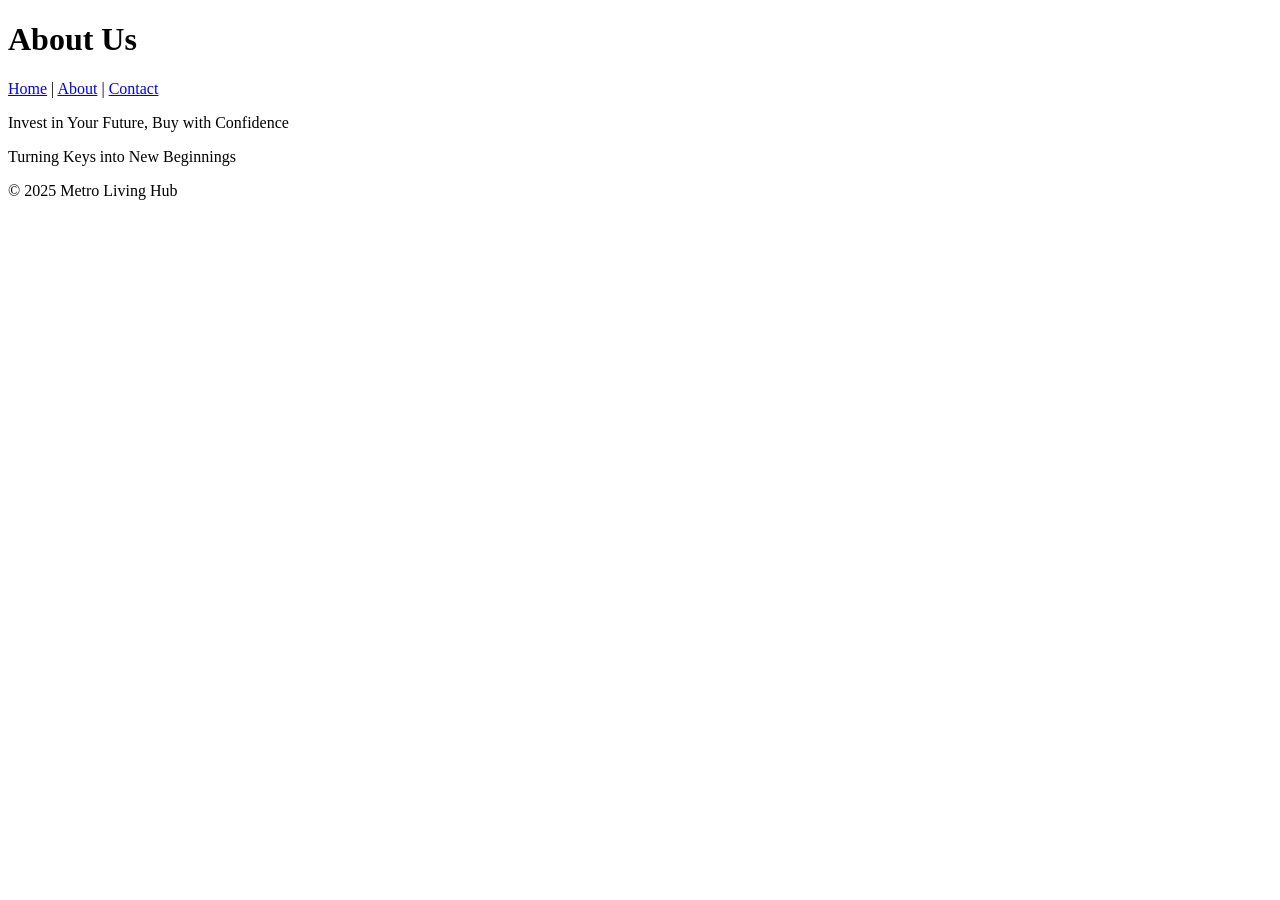
<file: about.html>
<!DOCTYPE html>
<html lang="en">
<head>
<meta charset="UTF-8">
<meta name="viewport" content="width=device-width, initial-scale=1.0">
<title>About Us</title>
</head>
<body>
<header>
<h1>About Us</h1>
<nav>
<a href="index.html">Home</a> |
<a href="about.html">About</a> |
<a href="contact.html">Contact</a>
</nav>
</header>
<main>
<p>Invest in Your Future, Buy with Confidence</p>
<p>Turning Keys into New Beginnings</p>
</main>
<footer>
<p>&copy; 2025 Metro Living Hub</p>
</footer>
</body>
</html>
</file>
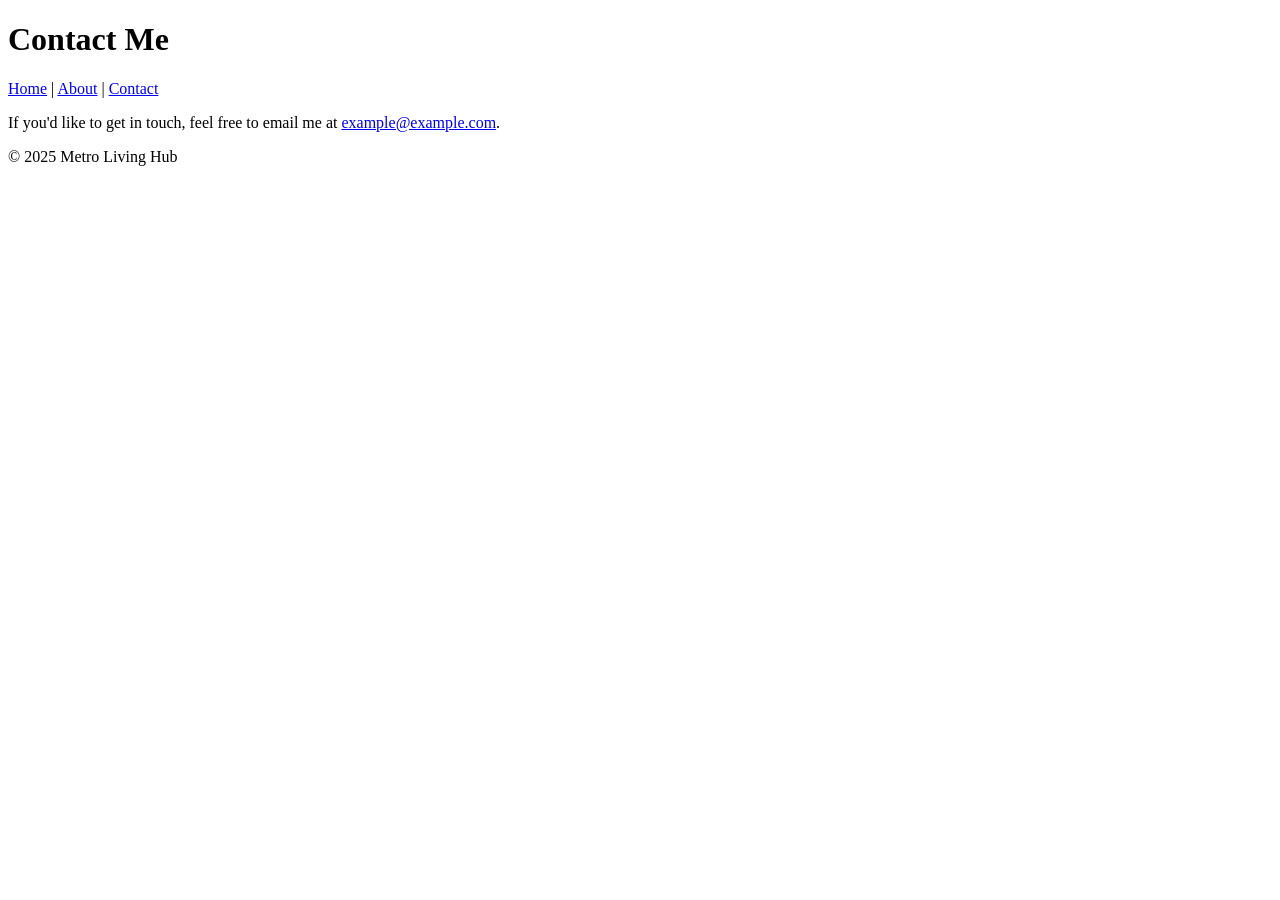
<file: contacts.html>
<!DOCTYPE html>
<html lang="en">
<head>
<meta charset="UTF-8">
<meta name="viewport" content="width=device-width, initial-scale=1.0">
<title>Contact Me</title>
</head>
<body>
<header>
<h1>Contact Me</h1>
<nav>
<a href="index.html">Home</a> |
<a href="about.html">About</a> |
<a href="contact.html">Contact</a>
</nav>
</header>
<main>
<p>If you'd like to get in touch, feel free to email me at <a href="mailto:example@example.com">example@example.com</a>.</p>
</main>
<footer>
<p>&copy; 2025 Metro Living Hub</p>
</footer>
</body>
</html>
</file>
